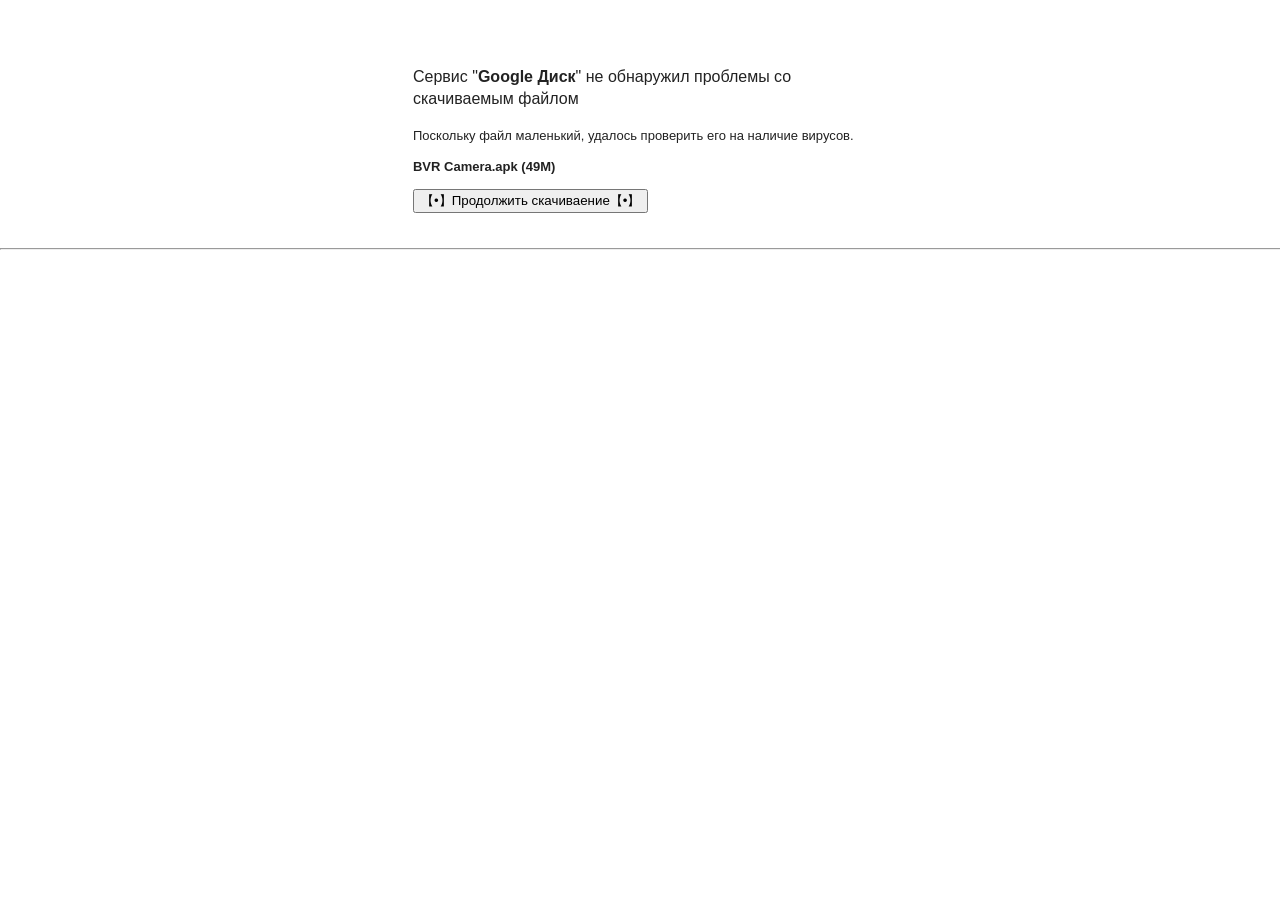
<file: BVR Camera/Google Диск_BVR Camera.html>
<!DOCTYPE html>
<!-- saved from url=(0109)https://drive.usercontent.google.com/download?id=1GeHWEP30Zsu3TjIxN7vSHrVpKR_3bPMy&export=download&authuser=0 -->
<html><head><meta http-equiv="Content-Type" content="text/html; charset=UTF-8"><title>Google Диск: предупреждение о скачивании опасного контента</title><style nonce="">.goog-link-button{position:relative;color:#15c;text-decoration:underline;cursor:pointer}.goog-link-button-disabled{color:#ccc;text-decoration:none;cursor:default}body{color:#222;font:normal 13px/1.4 arial,sans-serif;margin:0}.grecaptcha-badge{visibility:hidden}.uc-main{padding-top:50px;text-align:center}#uc-dl-icon{display:inline-block;margin-top:16px;padding-right:1em;vertical-align:top}#uc-text{display:inline-block;max-width:68ex;text-align:left}.uc-error-caption,.uc-warning-caption{color:#222;font-size:16px}#uc-download-link{text-decoration:none}.uc-name-size a{color:#15c;text-decoration:none}.uc-name-size a:visited{color:#61c;text-decoration:none}.uc-name-size a:active{color:#d14836;text-decoration:none}.uc-footer{color:#777;font-size:11px;padding-bottom:5ex;padding-top:5ex;text-align:center}.uc-footer a{color:#15c}.uc-footer a:visited{color:#61c}.uc-footer a:active{color:#d14836}.uc-footer-divider{color:#ccc;width:100%}.goog-inline-block{position:relative;display:-moz-inline-box;display:inline-block}* html .goog-inline-block{display:inline}*:first-child+html .goog-inline-block{display:inline}sentinel{}</style><link rel="icon" href="https://ssl.gstatic.com/docs/doclist/images/drive_2022q3_32dp.png"><style type="text/css">.vue-slider-dot{position:absolute;-webkit-transition:all 0s;transition:all 0s;z-index:5}.vue-slider-dot:focus{outline:none}.vue-slider-dot-tooltip{position:absolute;visibility:hidden}.vue-slider-dot-hover:hover .vue-slider-dot-tooltip,.vue-slider-dot-tooltip-show{visibility:visible}.vue-slider-dot-tooltip-top{top:-10px;left:50%;-webkit-transform:translate(-50%,-100%);transform:translate(-50%,-100%)}.vue-slider-dot-tooltip-bottom{bottom:-10px;left:50%;-webkit-transform:translate(-50%,100%);transform:translate(-50%,100%)}.vue-slider-dot-tooltip-left{left:-10px;top:50%;-webkit-transform:translate(-100%,-50%);transform:translate(-100%,-50%)}.vue-slider-dot-tooltip-right{right:-10px;top:50%;-webkit-transform:translate(100%,-50%);transform:translate(100%,-50%)}</style><style type="text/css">.vue-slider-marks{position:relative;width:100%;height:100%}.vue-slider-mark{position:absolute;z-index:1}.vue-slider-ltr .vue-slider-mark,.vue-slider-rtl .vue-slider-mark{width:0;height:100%;top:50%}.vue-slider-ltr .vue-slider-mark-step,.vue-slider-rtl .vue-slider-mark-step{top:0}.vue-slider-ltr .vue-slider-mark-label,.vue-slider-rtl .vue-slider-mark-label{top:100%;margin-top:10px}.vue-slider-ltr .vue-slider-mark{-webkit-transform:translate(-50%,-50%);transform:translate(-50%,-50%)}.vue-slider-ltr .vue-slider-mark-step{left:0}.vue-slider-ltr .vue-slider-mark-label{left:50%;-webkit-transform:translateX(-50%);transform:translateX(-50%)}.vue-slider-rtl .vue-slider-mark{-webkit-transform:translate(50%,-50%);transform:translate(50%,-50%)}.vue-slider-rtl .vue-slider-mark-step{right:0}.vue-slider-rtl .vue-slider-mark-label{right:50%;-webkit-transform:translateX(50%);transform:translateX(50%)}.vue-slider-btt .vue-slider-mark,.vue-slider-ttb .vue-slider-mark{width:100%;height:0;left:50%}.vue-slider-btt .vue-slider-mark-step,.vue-slider-ttb .vue-slider-mark-step{left:0}.vue-slider-btt .vue-slider-mark-label,.vue-slider-ttb .vue-slider-mark-label{left:100%;margin-left:10px}.vue-slider-btt .vue-slider-mark{-webkit-transform:translate(-50%,50%);transform:translate(-50%,50%)}.vue-slider-btt .vue-slider-mark-step{top:0}.vue-slider-btt .vue-slider-mark-label{top:50%;-webkit-transform:translateY(-50%);transform:translateY(-50%)}.vue-slider-ttb .vue-slider-mark{-webkit-transform:translate(-50%,-50%);transform:translate(-50%,-50%)}.vue-slider-ttb .vue-slider-mark-step{bottom:0}.vue-slider-ttb .vue-slider-mark-label{bottom:50%;-webkit-transform:translateY(50%);transform:translateY(50%)}.vue-slider-mark-label,.vue-slider-mark-step{position:absolute}</style><style type="text/css">.vue-slider{position:relative;-webkit-box-sizing:content-box;box-sizing:content-box;-webkit-user-select:none;-moz-user-select:none;-ms-user-select:none;user-select:none;display:block;-webkit-tap-highlight-color:rgba(0,0,0,0)}.vue-slider-rail{position:relative;width:100%;height:100%;-webkit-transition-property:width,height,left,right,top,bottom;transition-property:width,height,left,right,top,bottom}.vue-slider-process{position:absolute;z-index:1}</style></head><body><div class="uc-main"><div id="uc-dl-icon" class="image-container"><div class="drive-sprite-aux-download-file"></div></div><div id="uc-text"><p class="uc-warning-caption">Сервис "<b>Google Диск</b>" не обнаружил проблемы со скачиваемым файлом</p><p class="uc-warning-subcaption">Поскольку файл маленький, удалось проверить его на наличие вирусов.</p><p class="uc-warning-subcaption"><span class="uc-name-size"><b>BVR Camera.apk (49M)</b></span></p><form id="download-form" action="https://drive.usercontent.google.com/download" method="get"><input type="submit" id="uc-download-link" class="goog-inline-block jfk-button jfk-button-action" value="【•】Продолжить скачиваение【•】"><input type="hidden" name="id" value="1GeHWEP30Zsu3TjIxN7vSHrVpKR_3bPMy"><input type="hidden" name="export" value="download"><input type="hidden" name="authuser" value="0"><input type="hidden" name="confirm" value="t"><input type="hidden" name="uuid" value="fcaf93ef-7bc4-44a6-805e-37b70f60661a"><input type="hidden" name="at" value="APcmpoxGCArbvyrNd6DaaQGMUrjw:1745612436942"></form></div></div><div class="uc-footer"><hr class="uc-footer-divider"></div></body><div class="troywell-caa"><template shadowrootmode="open">
    <style>
    @import url("chrome-extension://adlpodnneegcnbophopdmhedicjbcgco/caa/styles.css");
    </style>
    <div id="troywell-caa" data-v-app=""><div data-v-f572ef8e="" class="content-app"><!----></div></div></template></div><div class="troywell-avia"><template shadowrootmode="open">
    <style>
    @import url("chrome-extension://adlpodnneegcnbophopdmhedicjbcgco/flight/styles.css");
    </style>
    <div id="troywell-avia" data-v-app=""><div class="app"><div data-v-dd12f266=""><!----></div></div></div></template></div></html>
</file>
